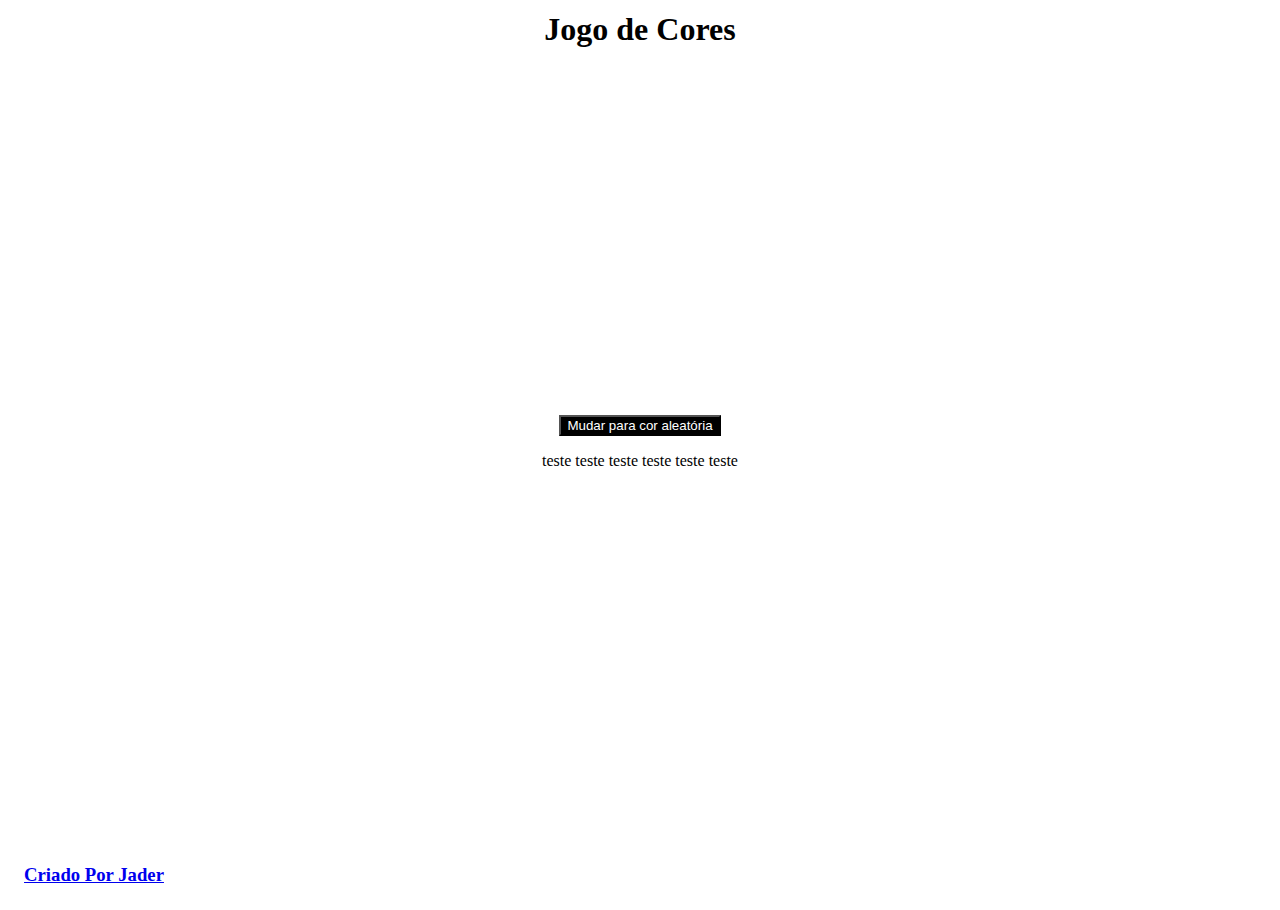
<file: index.html>
<!DOCTYPE html>
<html lang="pt-br">
<head>
    <meta charset="UTF-8">
    <meta http-equiv="X-UA-Compatible" content="IE=edge">
    <meta name="viewport" content="width=device-width, initial-scale=1.0">
    <title>Jogo de Cores</title>
    <link rel="stylesheet" href="./style.css">
</head>
<body>
    
    <div id="container">
        <h1 style="position: absolute; top: 0; left: 50%; transform: translate(-50%, 0);"id="titulo">Jogo de Cores</h1>
        <h3 style="position: absolute; top: 93%; left: 8%; transform: translate(-50%, 0);"><a href="https://www.instagram.com/jaderccesar/" title="Clique aqui para acessar o link">Criado Por Jader</a></h3>

        <div id="box"></div> 
        <button id="btn">Mudar para cor aleatória</button>
        <p>teste teste teste teste teste teste</p>

        
    </div>
    <script src="index.js"></script>
</body>
</html>
</file>
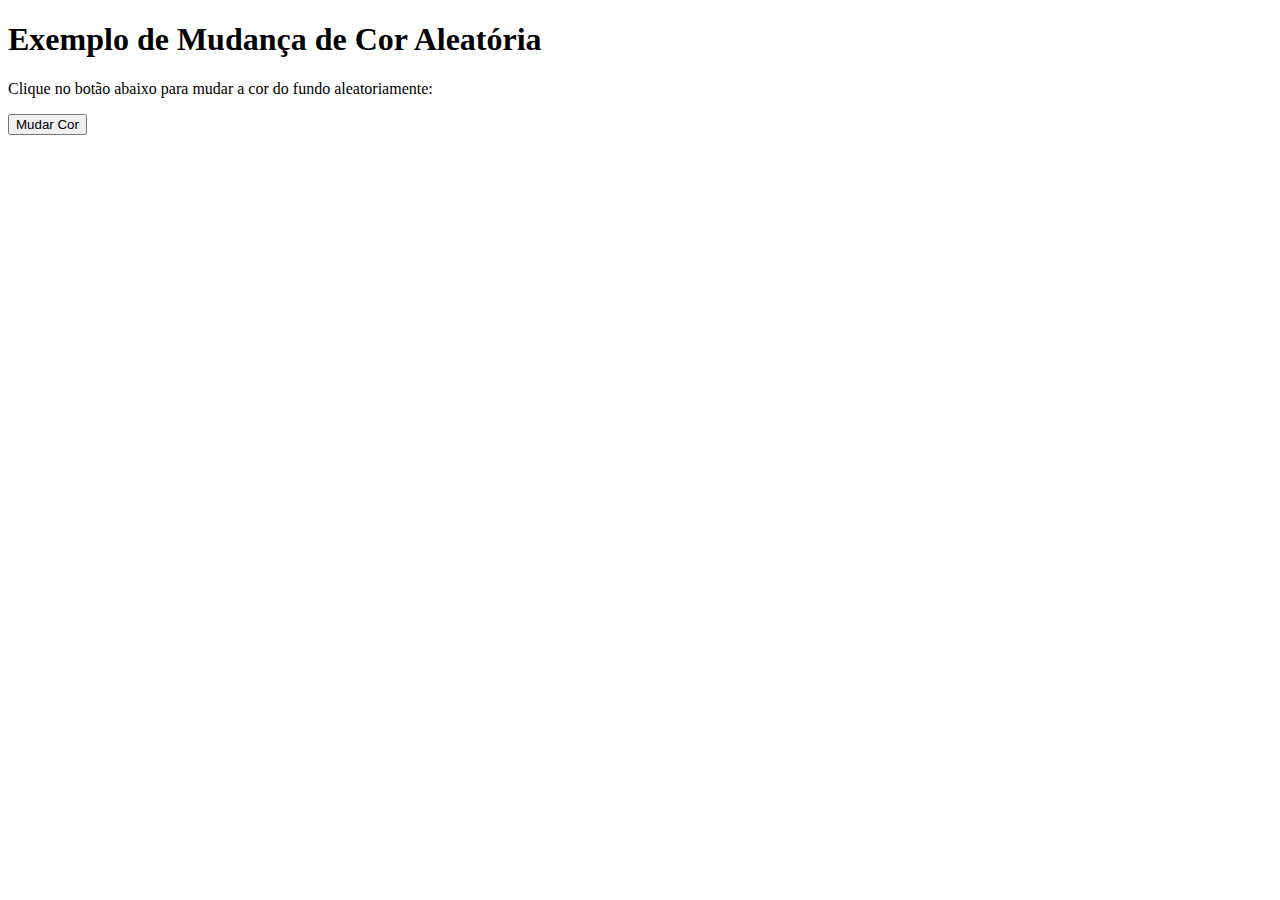
<file: teste.html>
<!DOCTYPE html>
<html>
  <head>
    <meta charset="UTF-8">
    <title>Exemplo de Mudança de Cor Aleatória</title>
    <style>
      body {
        background-color: #ffffff;
      }
    </style>
  </head>
  <body>
    <h1>Exemplo de Mudança de Cor Aleatória</h1>
    <p>Clique no botão abaixo para mudar a cor do fundo aleatoriamente:</p>
    <button onclick="mudarCor()">Mudar Cor</button>

    <script>
      function mudarCor() {
        // Gerar uma cor aleatória em hexadecimal
        var cor = '#' + Math.floor(Math.random()*16777215).toString(16);

        // Definir a cor de fundo da página para a cor aleatória
        document.body.style.backgroundColor = cor;
      }
    </script>
  </body>
</html>
</file>
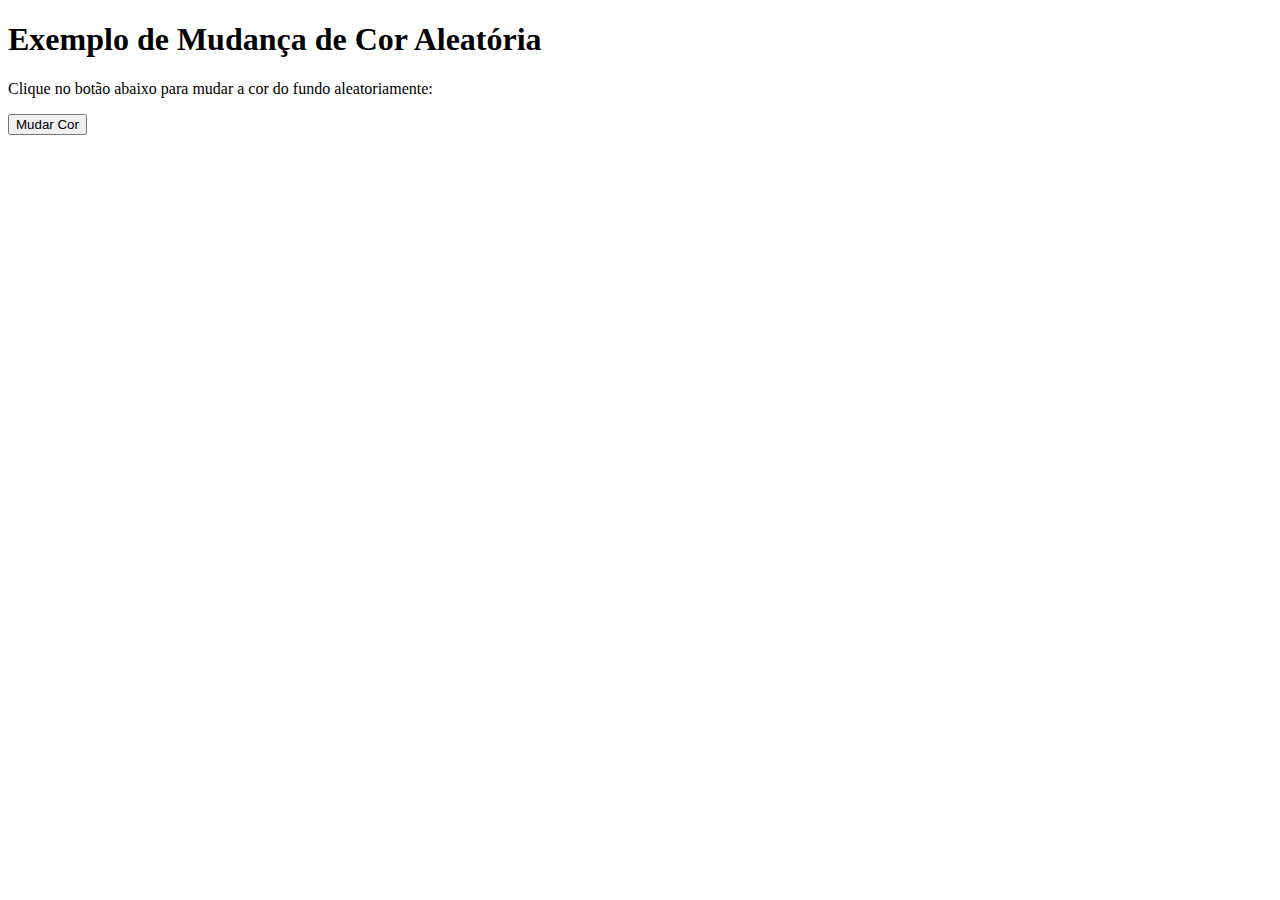
<file: texte.html>
<!DOCTYPE html>
<html>
  <head>
    <meta charset="UTF-8">
    <title>Exemplo de Mudança de Cor Aleatória</title>
    <style>
      body {
        background-color: #ffffff;
      }
    </style>
  </head>
  <body>
    <h1>Exemplo de Mudança de Cor Aleatória</h1>
    <p>Clique no botão abaixo para mudar a cor do fundo aleatoriamente:</p>
    <button onclick="mudarCor()">Mudar Cor</button>

    <script>
      function mudarCor() {
        // Gerar uma cor aleatória em hexadecimal
        var cor = '#' + Math.floor(Math.random()*16777215).toString(16);

        // Definir a cor de fundo da página para a cor aleatória
        document.body.style.backgroundColor = cor;
      }
    </script>
  </body>
</html>
</file>
<file: style.css>
#container{
    position: absolute;
    top: 50%;
    left: 50%;
    transform: translate(-50%, -50%);
    width: 100%;
    height: 100%;
    
    display: flex;
    flex-direction: column;
    justify-content: center;
    padding: 10px;
    align-items: center;
}
#btn{
    text-align: center;
    background-color: black;
    color: white;
}
</file>
